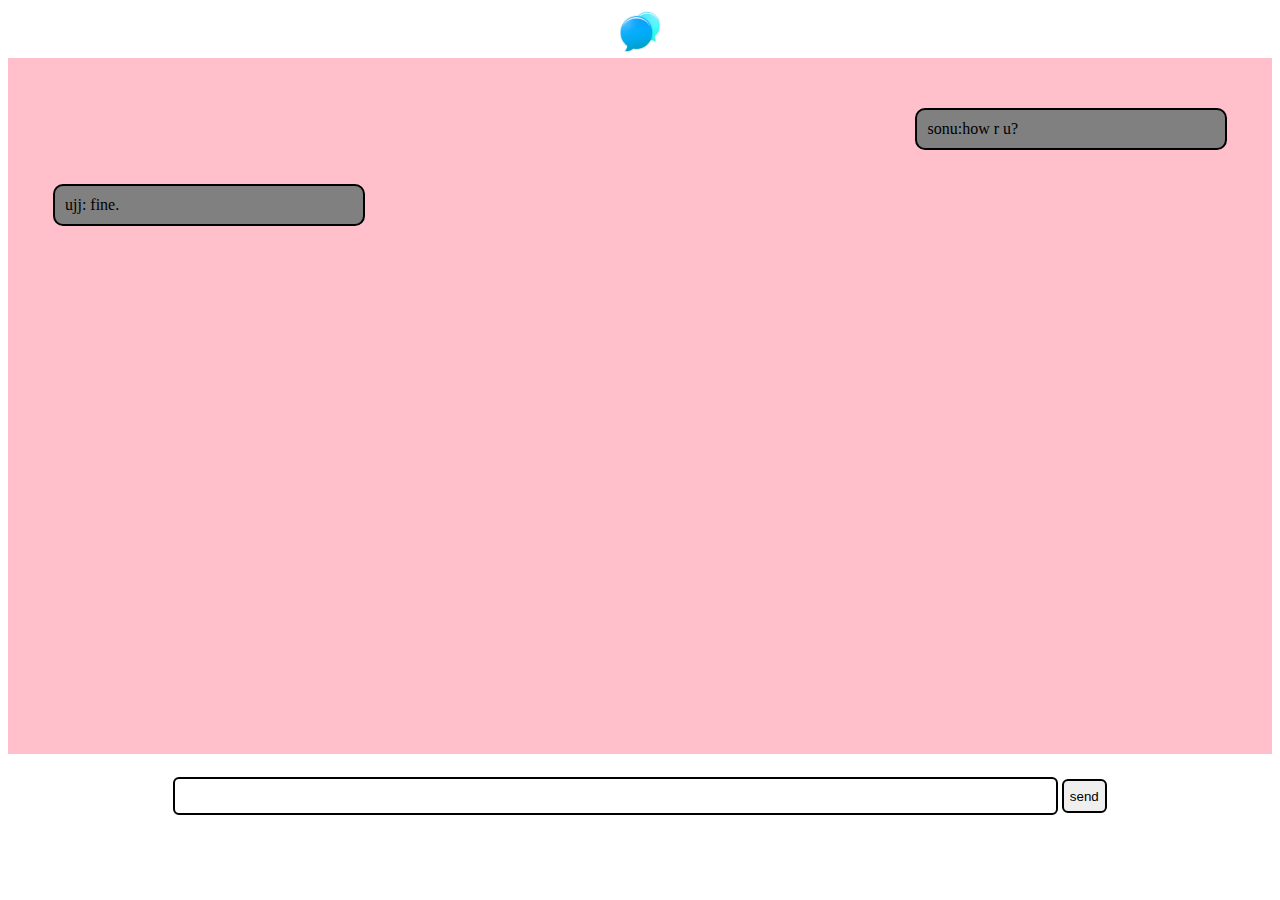
<file: index.html>
<!DOCTYPE html>
<html lang="en">
<head>
    <meta charset="UTF-8">
    <meta http-equiv="X-UA-Compatible" content="IE=edge">
    <meta name="v"iewport" content="width=device-width, initial-scale=1.0">
    <title>ichat-realtime </title>
    <script  defer src="http://localhost:8000/socket.io/socket.io.js"></script>
    <script defer src="js/client.js"></script>
    <link rel="stylesheet" href="css/style.css">
</head>
<body>
    <nav>
        <img class="logo" src="chat.png" alt="logois">
    </nav>
    <div class="container">
        <div class="message right"> sonu:how r u?</div>
        <div class="message left">ujj: fine.</div>
    </div>
    <div class="send">
        <form action="#" id="send-container">
            <input type="text" name="messageInp" id="messageInp">
            <button class="btn" type="submit">send</button>
        </form>
    </div>
    
</body>
</html>
</file>
<file: css/style.css>
.logo{
    display: block;
    margin: auto;
    width: 50px;
    height:50px;
}
.container
{
    maxwidth: 995px;
    background-color:pink;
    margin: auto;
    height: 70vh;
    padding:33px;
    overflow-y: auto;
    margin-bottom:23px;

}
.message{
    background-color:grey;
    width:24%;
    padding: 10px;
    margin: 17px 12px;
    border: 2px solid black;
    border-radius: 10px;

}
.right{
    float: right;
    clear:both;
}
.left{
    float:left;
    clear:both;
}
#send-container{
    display: block;
    margin: auto;
    text-align: center;
    max-width: 985px;
    width: 100%;
}
#messageInp{
    width:89%;
    border:2px solid black;
    border-radius: 6px;
    height: 32px;


}
.btn{
    curser:pointer;
    border:2px solid black;
    border-radius :6px; 
    height: 34px;
}
</file>
